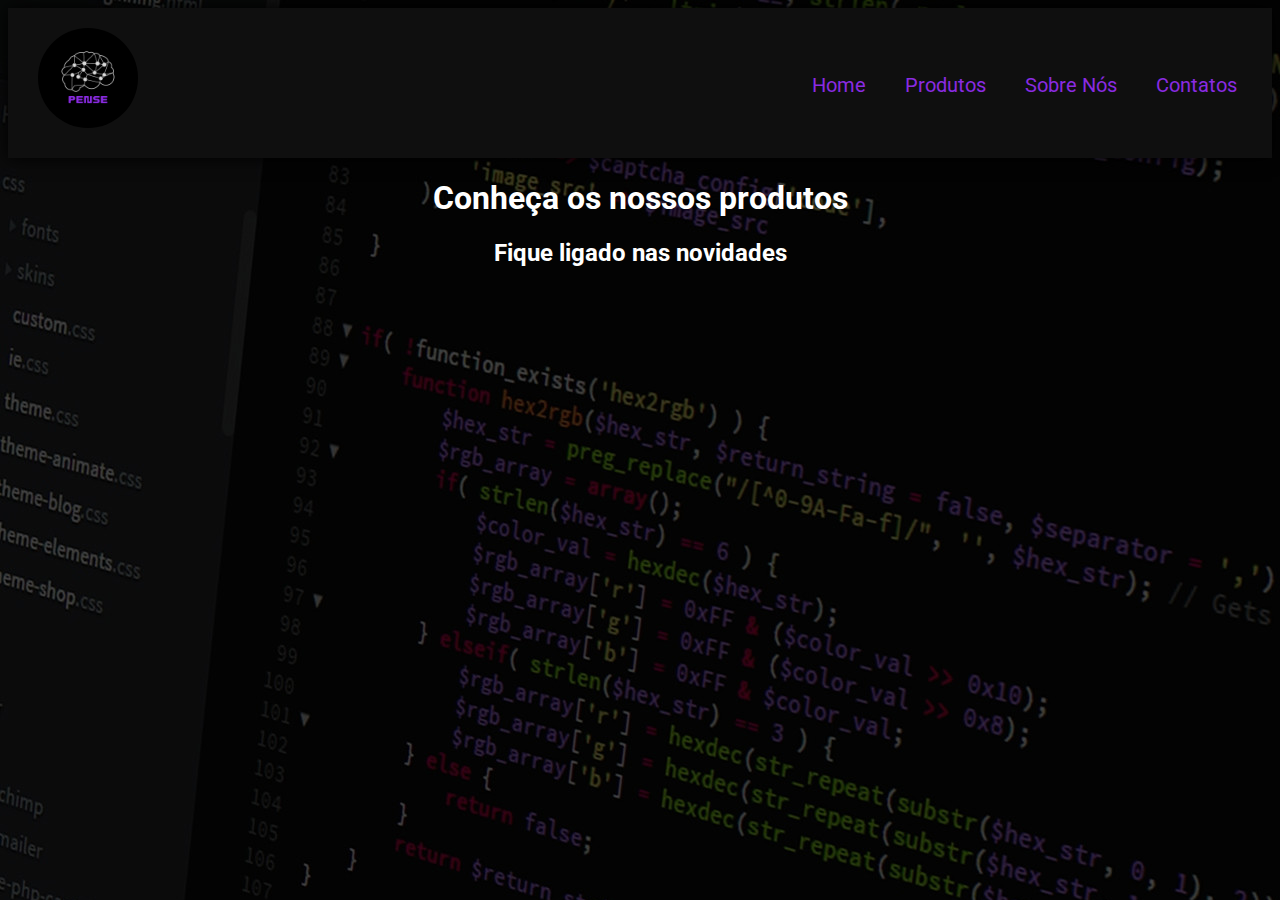
<file: produtos.html>
<!DOCTYPE html>
<html lang="pt-br">
<head>
    <meta charset="UTF-8">
    <meta http-equiv="X-UA-Compatible" content="IE=edge">
    <meta name="viewport" content="width=device-width, initial-scale=1.0">
    <link rel="stylesheet" href="style.css">
    <link rel="shortcut icon" href="imagens/favicon-16x16.png" type="image/x-icon">
    <title>Produtos</title>
</head>
<body>

    <Header>
        <div class="logo">
            <img src="imagens/logo.png" alt="Logo Lotus">
        </div>
        <nav>
            <ul>
                <li><a href="index.html">Home</a></li>
                <li><a href="produtos.html">Produtos</a></li>
                <li><a href="sobre.html">Sobre Nós</a></li>
                <li><a href="contatos.html">Contatos</a></li>
            </ul>
        </nav>

    </Header>

    <main>
        <div class="conteudo-pg-produtos">
            <h1>Conheça os nossos produtos</h1>
            <h2>Fique ligado nas novidades</h2>
        </div>
    </main>
    
</body>
</html>
</file>
<file: style.css>
@import url('https://fonts.googleapis.com/css2?family=Roboto:wght@300&display=swap');

@import url('https://fonts.googleapis.com/css2?family=Oswald:wght@500&family=Roboto:wght@300&display=swap');

body {
    font-family: 'Roboto', sans-serif;
    background-color: rgb(22, 22, 22);
    max-width: 100%;
    background-image: url(imagens/fundoteste.jpg);
    background-attachment: scroll;
    background-repeat: no-repeat;
}


.logo img {
    width: 100px;
    border-radius: 500px;
    margin-top: 20px;
    margin-left: 30px;
}

header {
  background-color: rgb(15, 15, 15);
  box-shadow: 0 0 1rem black;
  height: 150px;
}

nav{
    text-align: right;
    width: 100%;
    margin-top: -75px;
}

nav ul li{
    display: inline-block;
    list-style-type: none;
    padding-right: 15px;
    margin-right: 20px;
}

nav ul li a{
    text-decoration: none;
    color: blueviolet;
    font-size: 20px;
}

.section1 h1{
    margin-top: 300px;
    color: white;
    font-size: 100px;
    text-align: center;
}

.section1 h2{
    color: white;
    margin-bottom: 30px;
    font-size: 20px;
    text-align: center;
}

.section1 p{
    color: #8a2be2;
    text-align: center;
}

.section1 a{
    text-decoration: none;
}

.conteudo-pg-produtos h1{
    color: white;
    text-align: center;
}

.conteudo-pg-produtos h2{
    color: white;
    text-align: center;
}

.container-artigos {
    margin-top: 400px;
    padding-left: 150px;
    display: inline-block;
}

.container-artigos h2{
    color: white;
    margin-top: 30px;
    margin-bottom: 70px;
    text-align: center;
    margin-right: 150px;
    font-size: 40px;
}

.artigo1 {
    display: inline-block;
    padding: 10px;
    background-color: #C0C0C0;
    border-radius: 50px;
    margin-right: 10px;
}

.artigo1 img {
    width: 500px;
    height: 300px;
    border-radius: 40px;
}

.artigo1 p{
    font-family: 'Oswald', sans-serif;
    font-size: 20px;
    color: black;
    width: 500px;
}

.artigo1 a{
    text-decoration: none;
}

.artigo2 {
    display: inline-block;
    padding: 10px;
    background-color: #C0C0C0;
    border-radius: 50px;
}

.artigo2 img {
    width: 500px;
    height: 300px;
    border-radius: 40px;
}

.artigo2 p{
    font-family: 'Oswald', sans-serif;
    font-size: 20px;
    color: black;
    width: 500px;
}

.artigo2 a{
    text-decoration: none;
}

span{
    color: blueviolet;
}

.artigo3 {
    display: inline-block;
    padding: 10px;
    background-color: #C0C0C0;
    border-radius: 50px;
    margin-left: 10px;
}

.artigo3 img {
    width: 500px;
    height: 300px;
    border-radius: 40px;
}

.artigo3 p {
    font-family: 'Oswald', sans-serif;
    font-size: 20px;
    color: black;
    width: 500px;
}

.artigo3 a{
    text-decoration: none;
}

.artigo4 {
    display: inline-block;
    padding: 10px;
    background-color: #C0C0C0;
    border-radius: 50px;
    margin-top: 10px;
}

.artigo4 img {
    width: 500px;
    height: 300px;
    border-radius: 40px;
}

.artigo4 p {
    font-family: 'Oswald', sans-serif;
    font-size: 20px;
    color: black;
    width: 500px;
}

.artigo4 a{
    text-decoration: none;
}

.artigo5{
    display: inline-block;
    padding: 10px;
    background-color: #C0C0C0;
    border-radius: 50px;
    margin-top: 10px;
    margin-left: 10px;
}

.artigo5 img {
    width: 500px;
    height: 300px;
    border-radius: 40px;
}

.artigo5 p{
    font-family: 'Oswald', sans-serif;
    font-size: 20px;
    color: black;
    width: 500px;
}

.artigo5 a {
    text-decoration: none;
}

.artigo6 {
    display: inline-block;
    padding: 10px;
    background-color: #C0C0C0;
    border-radius: 50px;
    margin-top: 10px;
    margin-left: 10px;
}

.artigo6 img {
    width: 500px;
    height: 300px;
    border-radius: 40px;
}

.artigo6 p{
    font-family: 'Oswald', sans-serif;
    font-size: 20px;
    color: black;
    width: 500px;
}

.artigo6 a {
    text-decoration: none;
}

.container-video{
    background-color: rgb(15, 15, 15);
    margin-top: 100px;
    margin-left: 150px;
    border-radius: 20px;
    display: inline-block;
}

.video h1{
    margin-top: 100px;
    text-align: center;
    font-size: 40px;
    color: white;
}

.video h2{
    color: white;
    font-size: 30px;
    text-align: center;
}

.video p {
    font-family: 'Oswald', sans-serif;
    color: white;
    font-size: 40px;
    text-align: center;
}

.video iframe{
   margin-bottom: 100px;
   margin-left: 150px;
   margin-right: 150px;
   width: 1280px;
   height: 720px;
}

footer {
    display: block;
    height: 150px;
    border-radius: 10px;
    background-image: url(imagens/bg-footer.jpg);
    background-size: cover;
    background-repeat: no-repeat;
    padding: 10px;
    margin-top: 30px;
}

.rodape p {
    text-align: center;
    color: white;
    margin-top: 20px;
}

.redes {
    display: flex;
    margin-left: 49rem;
}

.redes a img {
    padding: 10px;
}
</file>
